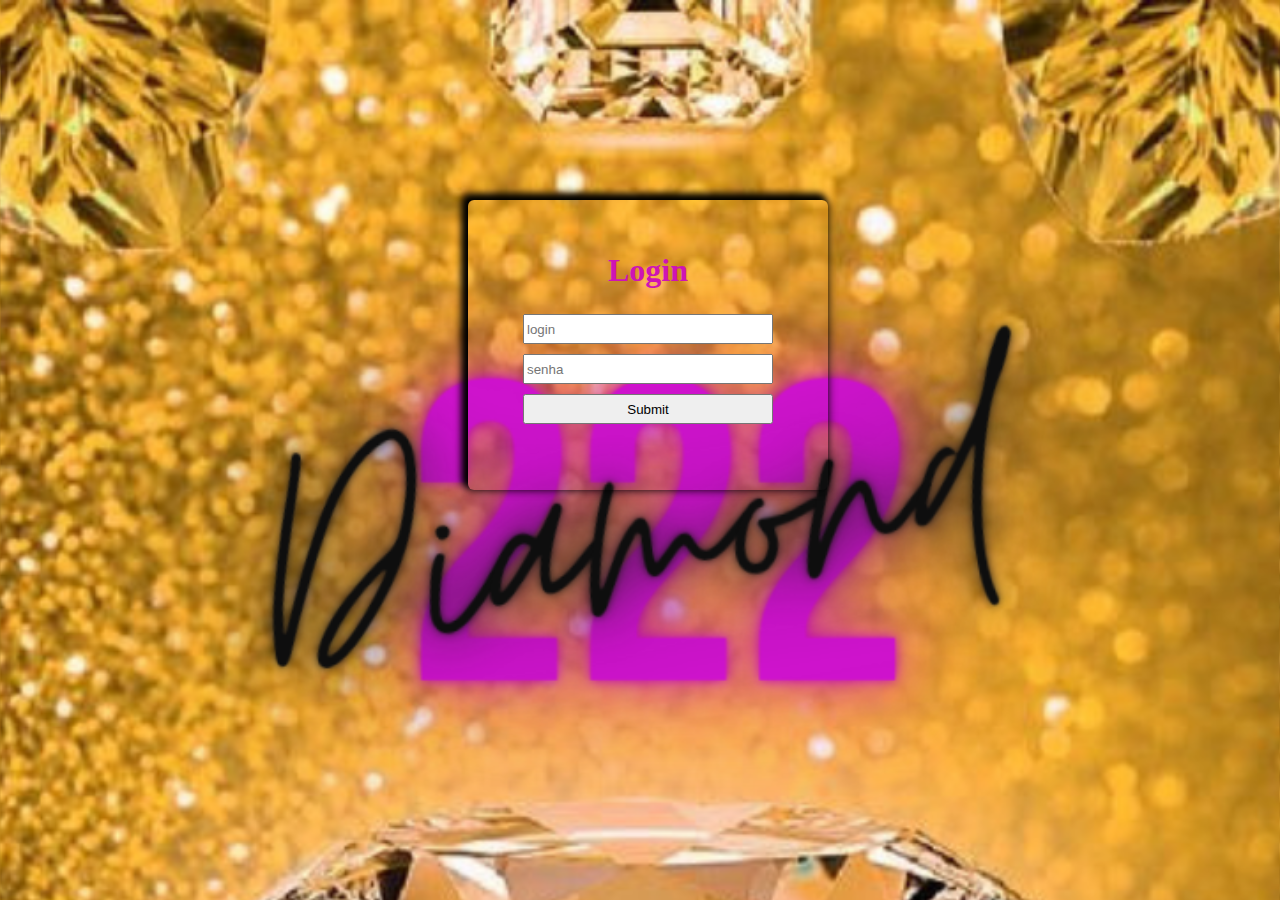
<file: index.html>
<!DOCTYPE html>
<html lang="pt-br">
<head>
    <meta charset="UTF-8">
    <meta http-equiv="X-UA-Compatible" content="IE-edge"
    <meta name="viewport" content="width=device-width, initial-scale=1.0">
    <title>Login</title>


    <style>

        *{
            box-sizing: border-box;
        }

        body{
            background-image: url(./img/up.png);
            background-size: cover;
            background-position: top;
            width: 100%;
            height: 100%;
        }

        form{
            display: flex;
            flex-direction: column;
            background-color: var(--preto);
            text-align: center;
            margin: 200px auto;
            width: 360px;
            height: 290px;
            border-radius: 6px;
            padding: 20px 30px;
            box-shadow: 3px 3px 6px 2px rgba(0, 0, 0, 0.2), -4px -4px 7px 3px;
        }
        form h3 {
            color: rgb(206, 20, 181);
            font-size: 2rem;
            text-align: center;
            margin-bottom: 20px;

        }

        input{
            display: block;
            margin: 5px auto;
            width: 250px;
            height: 30px;
        }

    </style>



</head>
<body>


    <form>

        <h3>Login</h3>

        <input type="text" placeholder="login" id="login">
        <input type="password" placeholder="senha" id="senha">
        <input type="submit" onclick="logar(); return false">

    </form>

    <script>

        function logar(){

            var login = document.getElementById('login').value;
            var senha = document.getElementById('senha').value;

            if(login == "admin" && senha == "admin"){
                location.href = "page.html";
            }else{
                alert('Usuario ou Senha incorretos');
            }
        }


    </script>
    
</body>
</html>
</file>
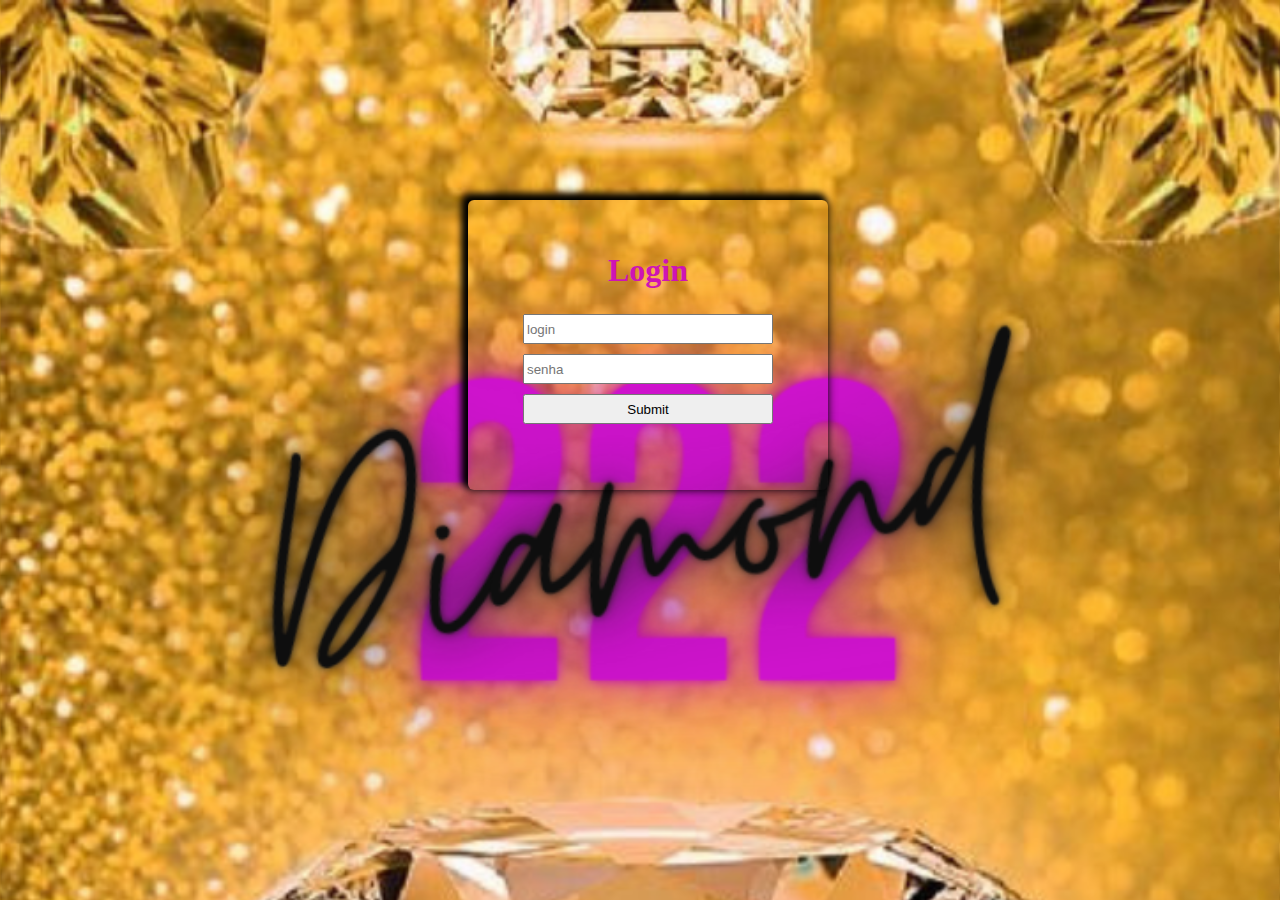
<file: login.html>
<!DOCTYPE html>
<html lang="pt-br">
<head>
    <meta charset="UTF-8">
    <meta http-equiv="X-UA-Compatible" content="IE-edge"
    <meta name="viewport" content="width=device-width, initial-scale=1.0">
    <title>Login</title>


    <style>

        *{
            box-sizing: border-box;
        }

        body{
            background-image: url(./img/up.png);
            background-size: cover;
            background-position: top;
            width: 100%;
            height: 100%;
        }

        form{
            display: flex;
            flex-direction: column;
            background-color: var(--preto);
            text-align: center;
            margin: 200px auto;
            width: 360px;
            height: 290px;
            border-radius: 6px;
            padding: 20px 30px;
            box-shadow: 3px 3px 6px 2px rgba(0, 0, 0, 0.2), -4px -4px 7px 3px;
        }
        form h3 {
            color: rgb(206, 20, 181);
            font-size: 2rem;
            text-align: center;
            margin-bottom: 20px;

        }

        input{
            display: block;
            margin: 5px auto;
            width: 250px;
            height: 30px;
        }

    </style>



</head>
<body>


    <form>

        <h3>Login</h3>

        <input type="text" placeholder="login" id="login">
        <input type="password" placeholder="senha" id="senha">
        <input type="submit" onclick="logar(); return false">

    </form>

    <script>

        function logar(){

            var login = document.getElementById('login').value;
            var senha = document.getElementById('senha').value;

            if(login == "admin" && senha == "admin"){
                location.href = "index.html";
            }else{
                alert('Usuario ou Senha incorretos');
            }
        }


    </script>
    
</body>
</html>
</file>
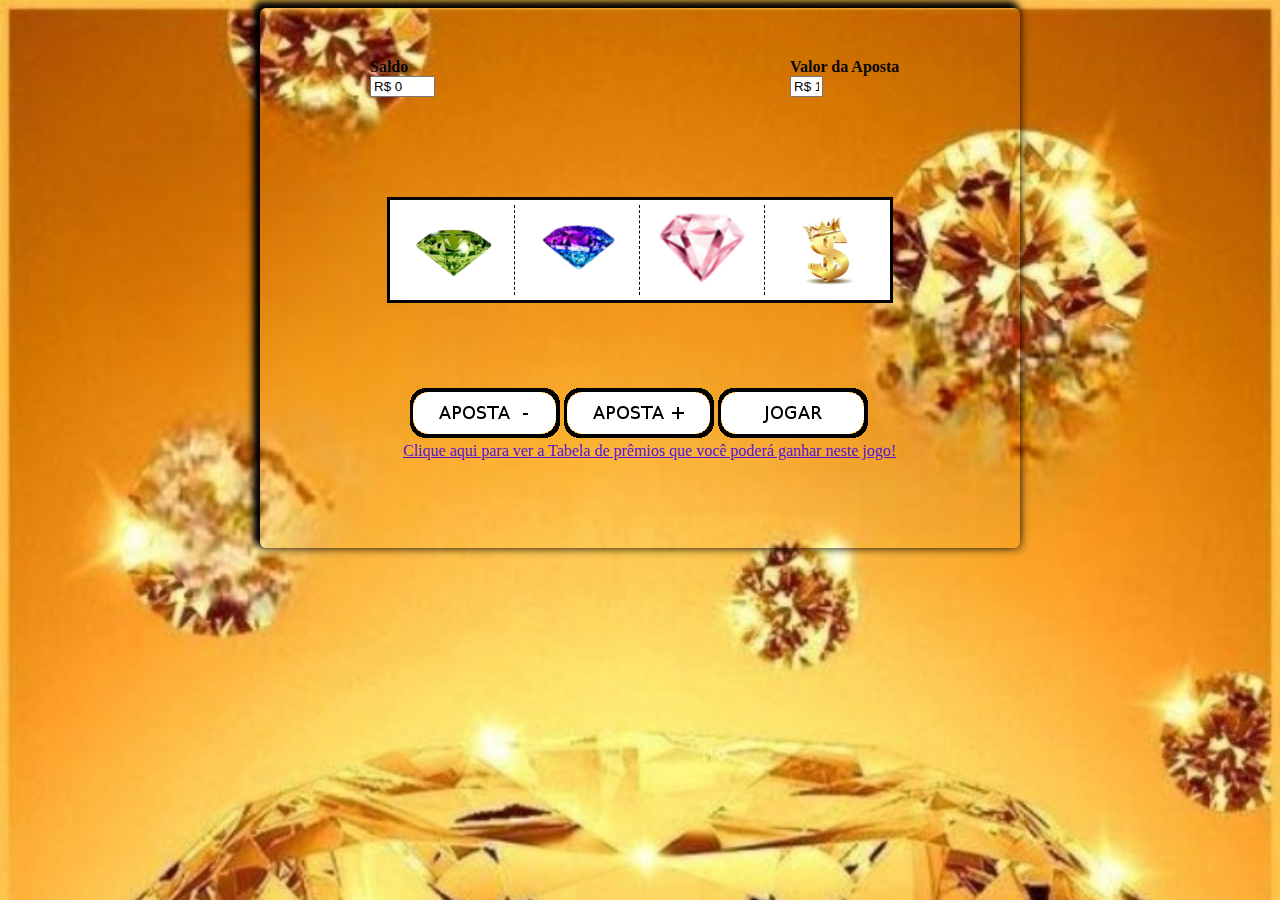
<file: page.html>
<!DOCTYPE html PUBLIC "-//W3C//DTD XHTML 1.1//EN"
    "http://www.w3.org/TR/xhtml11/DTD/xhtml11.dtd">
<html version="-//W3C//DTD XHTML 1.1//EN"
      xmlns="http://www.w3.org/1999/xhtml" xml:lang="en"
      xmlns:xsi="http://www.w3.org/2001/XMLSchema-instance"
      xsi:schemaLocation="http://www.w3.org/1999/xhtml
                          http://www.w3.org/MarkUp/SCHEMA/xhtml11.xsd"
>

	<head>
		<meta charset="utf-8" />
		<title>222Diamond</title>
		<link type="text/css" rel="stylesheet" href="style.css" />
		<script type="text/javascript">
			var credito = 0;
			var aux = 0;
			var aposta = 1;
			var nSort = 0;
			var slt1, slt2, slt3, slt4;
			
			function aleatorio(inferior,superior){ 
				numPossibilidades = superior - inferior; 
				aleat = Math.random() * numPossibilidades;
				aleat = Math.floor(aleat);
				return parseInt(inferior) + aleat;
			}
			
			function apostaMenos() {
				if (aposta > 1) {
					aposta--;
					document.getElementById('aposta').value = 'R$ ' + aposta;					
				}
			}
			
			function apostaMais() {
				if (aposta < 500) {
					aposta ++;
					document.getElementById('aposta').value = 'R$ ' + aposta;
				}
			}
			
			function verificaPremio() {
				//verifica se ganhou algum prêmio
				
				//inicio dos prêmios menores
				if (slt1 == 1 && slt2 == 2 && slt3 == 3 && slt4 == 4){
					aposta = parseInt(aposta);
					credito = credito + (aposta * 2);
					document.getElementById('credito').value = 'R$ ' + credito;
					window.alert("Parabéns, você ganhou um prêmio de R$ " + aposta * 2 + ".");
				}

				if (slt1 == 1 && slt2 == 2 && slt3 == 4 && slt4 == 3){
					aposta = parseInt(aposta);
					credito = credito + (aposta * 2);
					document.getElementById('credito').value = 'R$ ' + credito;
					window.alert("Parabéns, você ganhou um prêmio de R$ " + aposta * 2 + ".");
				}
				
				if (slt1 == 1 && slt2 == 3 && slt3 == 2 && slt4 == 4){
					aposta = parseInt(aposta);
					credito = credito + (aposta * 2);
					document.getElementById('credito').value = 'R$ ' + credito;
					window.alert("Parabéns, você ganhou um prêmio de R$ " + aposta * 2 + ".");
				}
				
				if (slt1 == 1 && slt2 == 3 && slt3 == 4 && slt4 == 2){
					aposta = parseInt(aposta);
					credito = credito + (aposta * 2);
					document.getElementById('credito').value = 'R$ ' + credito;
					window.alert("Parabéns, você ganhou um prêmio de R$ " + aposta * 2 + ".");
				}
				
				if (slt1 == 1 && slt2 == 4 && slt3 == 2 && slt4 == 3){
					aposta = parseInt(aposta);
					credito = credito + (aposta * 2);
					document.getElementById('credito').value = 'R$ ' + credito;
					window.alert("Parabéns, você ganhou um prêmio de R$ " + aposta * 2 + ".");
				}
				
				if (slt1 == 1 && slt2 == 4 && slt3 == 3 && slt4 == 2){
					aposta = parseInt(aposta);
					credito = credito + (aposta * 2);
					document.getElementById('credito').value = 'R$ ' + credito;
					window.alert("Parabéns, você ganhou um prêmio de R$ " + aposta * 2 + ".");
				}
				
				if (slt1 == 2 && slt2 == 1 && slt3 == 3 && slt4 == 4){
					aposta = parseInt(aposta);
					credito = credito + (aposta * 2);
					document.getElementById('credito').value = 'R$ ' + credito;
					window.alert("Parabéns, você ganhou um prêmio de R$ " + aposta * 2 + ".");
				}

				if (slt1 == 2 && slt2 == 1 && slt3 == 4 && slt4 == 3){
					aposta = parseInt(aposta);
					credito = credito + (aposta * 2);
					document.getElementById('credito').value = 'R$ ' + credito;
					window.alert("Parabéns, você ganhou um prêmio de R$ " + aposta * 2 + ".");
				}
				
				if (slt1 == 2 && slt2 == 3 && slt3 == 1 && slt4 == 4){
					aposta = parseInt(aposta);
					credito = credito + (aposta * 2);
					document.getElementById('credito').value = 'R$ ' + credito;
					window.alert("Parabéns, você ganhou um prêmio de R$ " + aposta * 2 + ".");
				}
				
				if (slt1 == 2 && slt2 == 3 && slt3 == 4 && slt4 == 1){
					aposta = parseInt(aposta);
					credito = credito + (aposta * 2);
					document.getElementById('credito').value = 'R$ ' + credito;
					window.alert("Parabéns, você ganhou um prêmio de R$ " + aposta * 2 + ".");
				}
				
				if (slt1 == 2 && slt2 == 4 && slt3 == 1 && slt4 == 3){
					aposta = parseInt(aposta);
					credito = credito + (aposta * 2);
					document.getElementById('credito').value = 'R$ ' + credito;
					window.alert("Parabéns, você ganhou um prêmio de R$ " + aposta * 2 + ".");
				}
				
				if (slt1 == 2 && slt2 == 4 && slt3 == 3 && slt4 == 1){
					aposta = parseInt(aposta);
					credito = credito + (aposta * 2);
					document.getElementById('credito').value = 'R$ ' + credito;
					window.alert("Parabéns, você ganhou um prêmio de R$ " + aposta * 2 + ".");
				}
					
				if (slt1 == 3 && slt2 == 2 && slt3 == 1 && slt4 == 4){
					aposta = parseInt(aposta);
					credito = credito + (aposta * 2);
					document.getElementById('credito').value = 'R$ ' + credito;
					window.alert("Parabéns, você ganhou um prêmio de R$ " + aposta * 2 + ".");
				}

				if (slt1 == 3 && slt2 == 2 && slt3 == 4 && slt4 == 1){
					aposta = parseInt(aposta);
					credito = credito + (aposta * 2);
					document.getElementById('credito').value = 'R$ ' + credito;
					window.alert("Parabéns, você ganhou um prêmio de R$ " + aposta * 2 + ".");
				}
				
				if (slt1 == 3 && slt2 == 1 && slt3 == 2 && slt4 == 4){
					aposta = parseInt(aposta);
					credito = credito + (aposta * 2);
					document.getElementById('credito').value = 'R$ ' + credito;
					window.alert("Parabéns, você ganhou um prêmio de R$ " + aposta * 2 + ".");
				}
				
				if (slt1 == 3 && slt2 == 1 && slt3 == 4 && slt4 == 2){
					aposta = parseInt(aposta);
					credito = credito + (aposta * 2);
					document.getElementById('credito').value = 'R$ ' + credito;
					window.alert("Parabéns, você ganhou um prêmio de R$ " + aposta * 2 + ".");
				}
				
				if (slt1 == 3 && slt2 == 4 && slt3 == 2 && slt4 == 1){
					aposta = parseInt(aposta);
					credito = credito + (aposta * 2);
					document.getElementById('credito').value = 'R$ ' + credito;
					window.alert("Parabéns, você ganhou um prêmio de R$ " + aposta * 2 + ".");
				}
				
				if (slt1 == 3 && slt2 == 4 && slt3 == 1 && slt4 == 2){
					aposta = parseInt(aposta);
					credito = credito + (aposta * 2);
					document.getElementById('credito').value = 'R$ ' + credito;
					window.alert("Parabéns, você ganhou um prêmio de R$ " + aposta * 2 + ".");
				}

				if (slt1 == 4 && slt2 == 2 && slt3 == 3 && slt4 == 1){
					aposta = parseInt(aposta);
					credito = credito + (aposta * 2);
					document.getElementById('credito').value = 'R$ ' + credito;
					window.alert("Parabéns, você ganhou um prêmio de R$ " + aposta * 2 + ".");
				}

				if (slt1 == 4 && slt2 == 2 && slt3 == 1 && slt4 == 3){
					aposta = parseInt(aposta);
					credito = credito + (aposta * 2);
					document.getElementById('credito').value = 'R$ ' + credito;
					window.alert("Parabéns, você ganhou um prêmio de R$ " + aposta * 2 + ".");
				}
				
				if (slt1 == 4 && slt2 == 3 && slt3 == 2 && slt4 == 1){
					aposta = parseInt(aposta);
					credito = credito + (aposta * 2);
					document.getElementById('credito').value = 'R$ ' + credito;
					window.alert("Parabéns, você ganhou um prêmio de R$ " + aposta * 2 + ".");
				}
				
				if (slt1 == 4 && slt2 == 3 && slt3 == 1 && slt4 == 2){
					aposta = parseInt(aposta);
					credito = credito + (aposta * 2);
					document.getElementById('credito').value = 'R$ ' + credito;
					window.alert("Parabéns, você ganhou um prêmio de R$ " + aposta * 2 + ".");
				}
				
				if (slt1 == 4 && slt2 == 1 && slt3 == 2 && slt4 == 3){
					aposta = parseInt(aposta);
					credito = credito + (aposta * 2);
					document.getElementById('credito').value = 'R$ ' + credito;
					window.alert("Parabéns, você ganhou um prêmio de R$ " + aposta * 2 + ".");
				}
				
				if (slt1 == 4 && slt2 == 1 && slt3 == 3 && slt4 == 2){
					aposta = parseInt(aposta);
					credito = credito + (aposta * 2);
					document.getElementById('credito').value = 'R$ ' + credito;
					window.alert("Parabéns, você ganhou um prêmio de R$ " + aposta * 2 + ".");
				}
				//fim dos prêmios menores
				
				//inicio dos premios maiores
				if (slt1 == 1 && slt2 == 1 && slt3 == 1 && slt4 == 1){
					aposta = parseInt(aposta);
					credito = credito + (aposta * 5);
					document.getElementById('credito').value = 'R$ ' + credito;
					window.alert("Parabéns, você ganhou um prêmio de R$ " + aposta * 4 + ".");
				}
				
				if (slt1 == 2 && slt2 == 2 && slt3 == 2 && slt4 == 2){
					aposta = parseInt(aposta);
					credito = credito + (aposta * 10);
					document.getElementById('credito').value = 'R$ ' + credito;
					window.alert("Parabéns, você ganhou um prêmio de R$ " + aposta * 2 + ".");
				}
				
				if (slt1 == 3 && slt2 == 3 && slt3 == 3 && slt4 == 3){
					aposta = parseInt(aposta);
					credito = credito + (aposta * 20);
					document.getElementById('credito').value = 'R$ ' + credito;
					window.alert("Parabéns, você ganhou um prêmio de R$ " + aposta * 5 + ".");
				}
				
				if (slt1 == 4 && slt2 == 4 && slt3 == 4 && slt4 == 4){
					aposta = parseInt(aposta);
					credito = credito + (aposta * 50);
					document.getElementById('credito').value = 'R$ ' + credito;
					window.alert("Parabéns, você ganhou um prêmio de R$ " + aposta * 10 + ".");
				}

				//fim dos prêmios maiores
				
			}
			
			function jogar() {
				if (credito < 1 || credito < aposta) {
					aux = window.prompt("Coloque mais creditos, digite a quantidade em R$:","1");
					aux = parseInt(aux);
					credito = parseInt(credito);
					credito = credito + aux;
					document.getElementById('credito').value = 'R$ ' + credito
				}
				else {
					if(credito > 0 && credito >= aposta){
						credito = credito - aposta;
						document.getElementById('credito').value = 'R$ ' + credito;
						document.getElementById('escud1').src = 'img/roleta.gif';
						document.getElementById('escud2').src = 'img/roleta.gif';
						document.getElementById('escud3').src = 'img/roleta.gif';
						document.getElementById('escud4').src = 'img/roleta.gif';
						
						//processamento do slot1
						nSort = aleatorio(1,5);
						switch (nSort) {
							case 1:
							cont=setTimeout("document.getElementById('escud1').src = 'img/diamante_verde.png'", 4000);
							slt1 = 1;
							break;
							case 2:
							cont=setTimeout("document.getElementById('escud1').src = 'img/diamante_mesclado.png'", 4000);
							slt1 = 2;
							break;
							case 3:
							cont=setTimeout("document.getElementById('escud1').src = 'img/diamante_rosa.png'", 4000);
							slt1 = 3;
							break;
							case 4:
							cont=setTimeout("document.getElementById('escud1').src = 'img/cifrao.png'", 4000);
							slt1 = 4;
							break;
						}
						
						//processamento do slot2
						nSort = aleatorio(1,5);
						switch (nSort) {
							case 1:
							cont=setTimeout("document.getElementById('escud2').src = 'img/diamante_verde.png'", 6000);
							slt2 = 1;
							break;
							case 2:
							cont=setTimeout("document.getElementById('escud2').src = 'img/diamante_mesclado.png'", 6000);
							slt2 = 2;
							break;
							case 3:
							cont=setTimeout("document.getElementById('escud2').src = 'img/diamante_rosa.png'", 6000);
							slt2 = 3;
							break;
							case 4:
							cont=setTimeout("document.getElementById('escud2').src = 'img/cifrao.png'", 6000);
							slt2 = 4;
							break;
						}
						
						//processamento do slot3
						nSort = aleatorio(1,5);
						switch (nSort) {
							case 1:
							cont=setTimeout("document.getElementById('escud3').src = 'img/diamante_verde.png'", 7000);
							slt3 = 1;
							break;
							case 2:
							cont=setTimeout("document.getElementById('escud3').src = 'img/diamante_mesclado.png'", 7000);
							slt3 = 2;
							break;
							case 3:
							cont=setTimeout("document.getElementById('escud3').src = 'img/diamante_rosa.png'", 7000);
							slt3 = 3;
							break;
							case 4:
							cont=setTimeout("document.getElementById('escud3').src = 'img/cifrao.png'", 7000);
							slt3 = 4;
							break;
						}
						
						//processamento do slot4
						nSort = aleatorio(1,5);
						switch (nSort) {
							case 1:
							cont=setTimeout("document.getElementById('escud4').src = 'img/diamante_verde.png'", 8000);
							slt4 = 1;
							break;
							case 2:
							cont=setTimeout("document.getElementById('escud4').src = 'img/diamante_mesclado.png'", 8000);
							slt4 = 2;
							break;
							case 3:
							cont=setTimeout("document.getElementById('escud4').src = 'img/diamante_rosa.png'", 8000);
							slt4 = 3;
							break;
							case 4:
							cont=setTimeout("document.getElementById('escud4').src = 'img/cifrao.png'", 8000);
							slt4 = 4;
							break;
						}
						cont=setTimeout("verificaPremio()", 9000);
					}
				}
			}
		</script>
	</head>
	
	<body>
	
		<div id = "corpo">
		
			<div id = "creditos_txt">
				Saldo
			</div>
			
			<div id = "creditos">
				<form>
					<input id = "credito" type = "text" size = "5" value = "R$ 0" readonly />
				</form>
			</div>
			
			<div id = "valor_txt">
				Valor da Aposta
			</div>
			
			<div id = "valor">
				<form>
					<input id = "aposta" type = "text" size = "1" value = "R$ 1" readonly />
				</form>
			</div>
			
			<div id = "tela">
				<div id = "slot1">
					<img id = "escud1" src = "img/diamante_verde.png" />
				</div>
				<div id = "slot2">
					<img id = "escud2" src = "img/diamante_mesclado.png" />
				</div>
				<div id = "slot3">
					<img id = "escud3" src = "img/diamante_rosa.png" />
				</div>
				<div id = "slot4">
					<img id = "escud4" src = "img/cifrao.png" />
				</div>
			</div>
			
			<div id = "botoes">
				<img src = "img/apostamenos.gif" onMouseDown="this.src='img/apostamenos_p.gif';" onMouseUp="this.src='img/apostamenos.gif';" onclick = "apostaMenos();" />
				<img src = "img/apostamais.gif" onMouseDown="this.src='img/apostamais_p.gif';" onMouseUp="this.src='img/apostamais.gif';" onclick = "apostaMais();"/>
				<img src = "img/jogar.gif" onMouseDown="this.src='img/jogar_p.gif';" onMouseUp="this.src='img/jogar.gif';" onclick = "jogar();"/>
			</div>
			
			<div id = "rodapé">
				<a href = "tabela.html" target='_blank'>Clique aqui para ver a Tabela de prêmios que você poderá ganhar neste jogo!</a>
			</div>
		
		</div>
	
	</body>

</html>
</file>
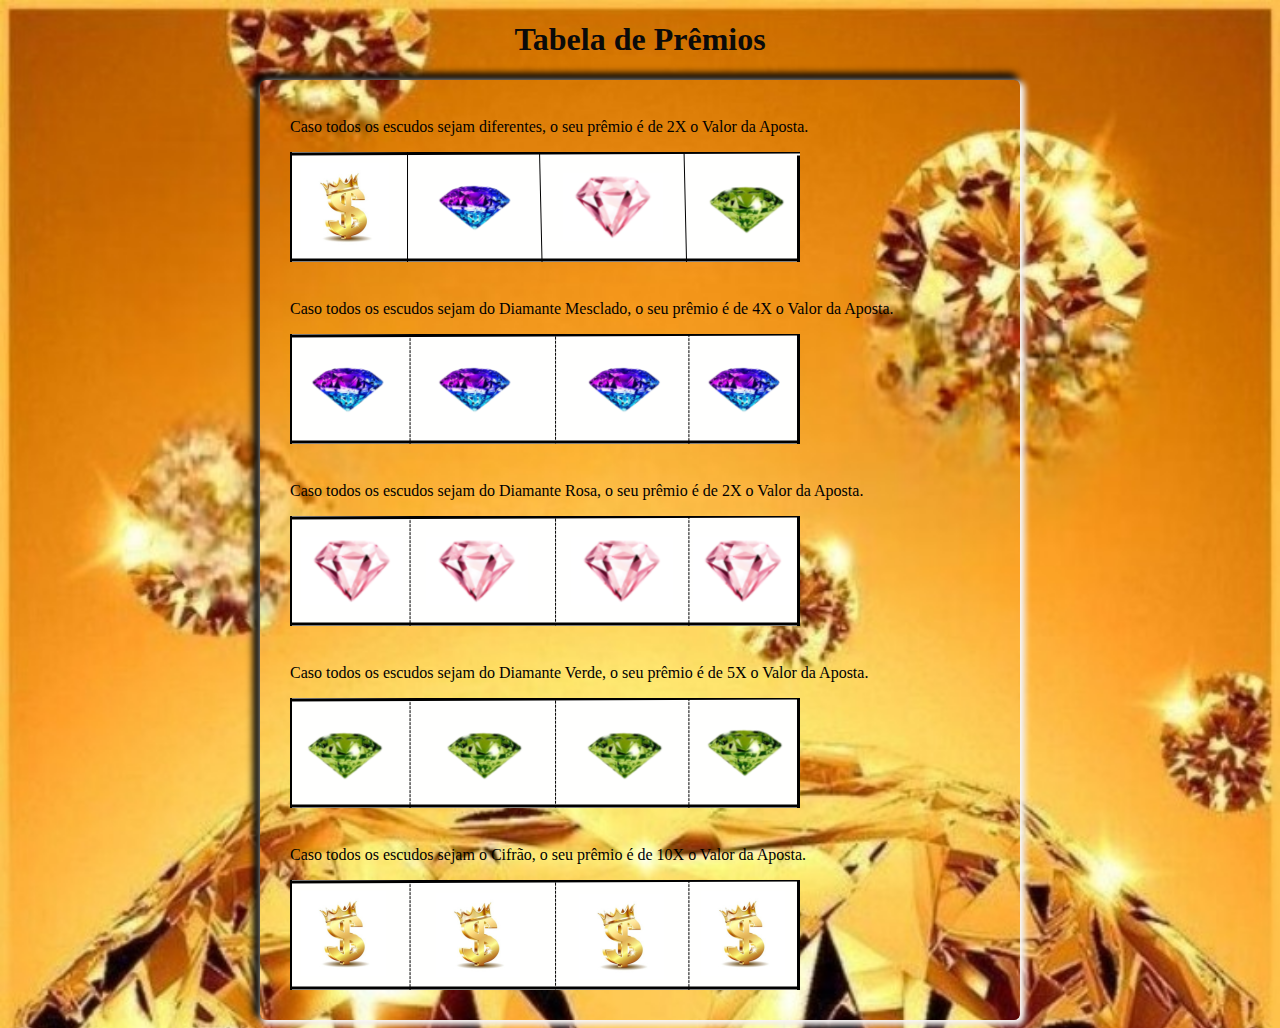
<file: tabela.html>
<!DOCTYPE html PUBLIC "-//W3C//DTD XHTML 1.1//EN"
    "http://www.w3.org/TR/xhtml11/DTD/xhtml11.dtd">
<html version="-//W3C//DTD XHTML 1.1//EN"
      xmlns="http://www.w3.org/1999/xhtml" xml:lang="en"
      xmlns:xsi="http://www.w3.org/2001/XMLSchema-instance"
      xsi:schemaLocation="http://www.w3.org/1999/xhtml
                          http://www.w3.org/MarkUp/SCHEMA/xhtml11.xsd"
>

	<head>
		<meta charset="utf-8" />
		<title>222 Diamond</title>
		<link type="text/css" rel="stylesheet" href="style.css" />
	</head>
	
	<body>
	
		<div id = "corpo2">
			<h1>Tabela de Prêmios</h1>
			
			<div id = "tabela">
				<br>Caso todos os escudos sejam diferentes, o seu prêmio é de 2X o Valor da Aposta.</br>
				<p><img src = "img/premio1.png" /></p>
				<br>Caso todos os escudos sejam do Diamante Mesclado, o seu prêmio é de 4X o Valor da Aposta.</br>
				<p><img src = "img/premio2.png" /></p>
				<br>Caso todos os escudos sejam do Diamante Rosa, o seu prêmio é de 2X o Valor da Aposta.</br>
				<p><img src = "img/premio3.png" /></p>
				<br>Caso todos os escudos sejam do Diamante Verde, o seu prêmio é de 5X o Valor da Aposta.</br>
				<p><img src = "img/premio4.png" /></p>
				<br>Caso todos os escudos sejam o Cifrão, o seu prêmio é de 10X o Valor da Aposta.</br>
				<p><img src = "img/premio5.png" /></p>
			</div>
		</div>
	
	</body>

</html>
</file>
<file: style.css>
body {
	background-image: url(./img/background.jpg);
	background-size: cover;
	background-position: top;
	
}

h1 {
	text-align: center;
	color: rgb(10, 10, 10);
}

a {
	color: rgb(86, 19, 209);
}

a:hover {
	color: white;
}

#corpo {
	flex-direction: column;
	margin-left: auto;
	margin-right: auto;
	width: 700px;
	height: 500px;
	border-radius: 6px;
	padding: 20px 30px;
	background-color: var(--preto);
	box-shadow: 3px 3px 6px 2px rgba(0, 0, 0, 0.2), -4px -4px 7px 3px;
};

#corpo2 {
	margin-left: auto;
	margin-right: auto;
	width: 700px;
	height: 1050px;
	background-color: transparent;
	border: medium dashed rgb(226, 1, 1);
}

#tela {
	margin-left: auto;
	margin-right: auto;
	margin-top: 100px;
	width: 500px;
	height: 100px;
	background-color: white;
	border: medium solid black;
}

#botoes {
	margin-left: auto;
	margin-right: auto;
	margin-top: 85px;
	width: 460px;
}

#creditos_txt {
	margin-left: 80px;
	margin-top: 30px;
	font-weight: bold;
	color: rgb(5, 5, 5);
	float: left;
}

#creditos {
	clear: left;
	margin-left: 80px;
	float: left;
}

#valor_txt {
	margin-left: 500px;
	margin-top: 30px;
	font-weight: bold;
	color: rgb(7, 7, 7);
}

#valor {
	margin-left: 500px;
}

#slot1 {
	margin-top: 5px;
	padding-left: 17px;
	padding-right: 17px;
	float: left;
	border-right: thin dashed black;
	width: 90px;
	height: 90px;
	vertical-align: middle;
}

#slot2 {
	margin-top: 5px;
	padding-left: 17px;
	padding-right: 17px;
	float: left;
	border-right: thin dashed black;
	width: 90px;
	height: 90px;
	vertical-align: middle;
}

#slot3 {
	margin-top: 5px;
	padding-left: 17px;
	padding-right: 17px;
	float: left;
	border-right: thin dashed black;
	width: 90px;
	height: 90px;
	vertical-align: middle;
}

#slot4 {
	margin-top: 5px;
	padding-left: 17px;
	padding-right: 17px;
	float: left;
	width: 90px;
	height: 90px;
	vertical-align: middle;
}

#rodapé {
	margin-left: 113px
}

#tabela {
	flex-direction: column;
	margin-left: auto;
	margin-right: auto;
	width: 700px;
	height: 900px;
	border-radius: 6px;
	padding: 20px 30px;
	background-color: var(--preto);
	box-shadow: 3px 3px 6px 2px rgba(255,252,252), -4px -4px 7px 3px;
}
</file>
